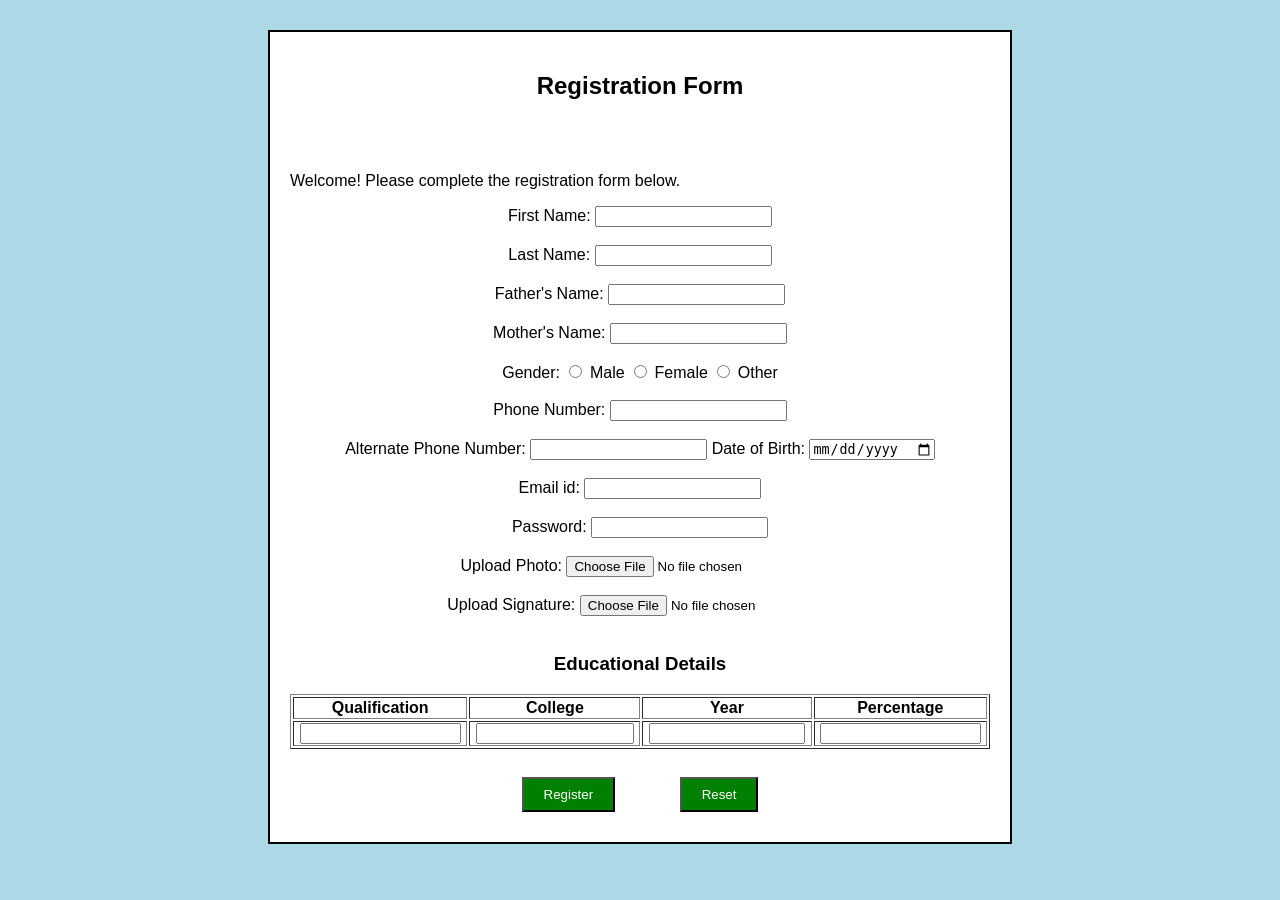
<file: index.html>
<!DOCTYPE html>
<html>
<head>
    <title>Registration Form</title>
    <link rel="stylesheet" href="registration.css">
</head>
<body>

<div class="container">

<h2 >Registration Form</h2><br><br>
    
<p>Welcome! Please complete the registration form below.</p>

<form id="registrationForm">

    <label>First Name:</label>
    <input type="text" id="fname"><br><br>

    <label>Last Name:</label>
    <input type="text" id="lname"><br><br>

    <label>Father's Name:</label>
    <input type="text" id="father"><br><br>

    <label>Mother's Name:</label>
    <input type="text" id="mother"><br><br>

    <label>Gender:</label>
    <input type="radio" name="gender" value="Male"> Male
    <input type="radio" name="gender" value="Female"> Female
    <input type="radio" name="gender" value="Other"> Other
    <br><br>

    <label>Phone Number:</label>
    <input type="tel" id="phone"><br><br>
    
    <label>Alternate Phone Number:</label>
    <input type="tel" id="alternatePhone" name="alternatePhone">

    <label>Date of Birth:</label>
    <input type="date" id="dob"><br><br>

    <label>Email id:</label>
    <input type="email" id="email"><br><br>

    <label>Password:</label>
    <input type="password" id="password"><br><br>

    <label>Upload Photo:</label>
    <input type="file" id="photo"><br><br>

    <label>Upload Signature:</label>
    <input type="file" id="signature"><br><br>

    <h3>Educational Details</h3>

    <table border="1">
        <tr>
            <th>Qualification</th>
            <th>College</th>
            <th>Year</th>
            <th>Percentage</th>
        </tr>

        <tr>
            <td><input type="text" id="qualification"></td>
            <td><input type="text" id="college"></td>
            <td><input type="text" id="year"></td>
            <td><input type="text" id="percentage"></td>
        </tr>
    </table>

    <br>
    <div class=buttons>
    <button type="submit">Register</button>
    <button type="reset">Reset</button>
   </div>
</form>

</div>

<script src="registration.js"></script>

</body>
</html>
</file>
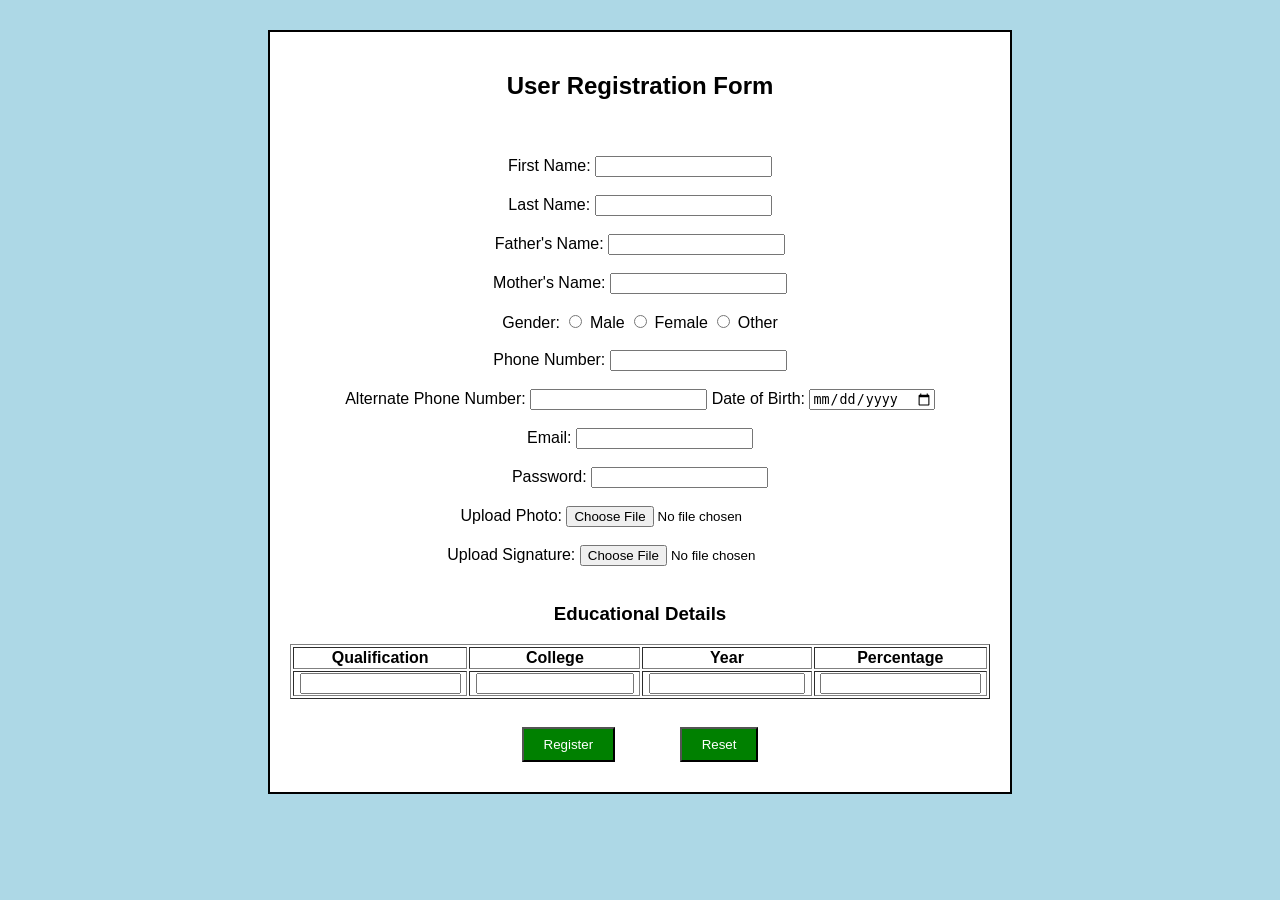
<file: registration.html>
<!DOCTYPE html>
<html>
<head>
    <title>User Registration Form</title>
    <link rel="stylesheet" href="registration.css">
</head>
<body>

<div class="container">

<h2 >User Registration Form</h2><br><br>

<form id="registrationForm">

    <label>First Name:</label>
    <input type="text" id="fname"><br><br>

    <label>Last Name:</label>
    <input type="text" id="lname"><br><br>

    <label>Father's Name:</label>
    <input type="text" id="father"><br><br>

    <label>Mother's Name:</label>
    <input type="text" id="mother"><br><br>

    <label>Gender:</label>
    <input type="radio" name="gender" value="Male"> Male
    <input type="radio" name="gender" value="Female"> Female
    <input type="radio" name="gender" value="Other"> Other
    <br><br>

    <label>Phone Number:</label>
    <input type="tel" id="phone"><br><br>
    
    <label>Alternate Phone Number:</label>
    <input type="tel" id="alternatePhone" name="alternatePhone">

    <label>Date of Birth:</label>
    <input type="date" id="dob"><br><br>

    <label>Email:</label>
    <input type="email" id="email"><br><br>

    <label>Password:</label>
    <input type="password" id="password"><br><br>

    <label>Upload Photo:</label>
    <input type="file" id="photo"><br><br>

    <label>Upload Signature:</label>
    <input type="file" id="signature"><br><br>

    <h3>Educational Details</h3>

    <table border="1">
        <tr>
            <th>Qualification</th>
            <th>College</th>
            <th>Year</th>
            <th>Percentage</th>
        </tr>

        <tr>
            <td><input type="text" id="qualification"></td>
            <td><input type="text" id="college"></td>
            <td><input type="text" id="year"></td>
            <td><input type="text" id="percentage"></td>
        </tr>
    </table>

    <br>
    <div class=buttons>
    <button type="submit">Register</button>
    <button type="reset">Reset</button>
   </div>
</form>

</div>

<script src="registration.js"></script>

</body>
</html>
</file>
<file: registration.css>
body{
    font-family: Arial;
    background-color: lightblue;   
}
.container{
    width:700px;
    margin:30px auto;
    padding:20px;
    background:white;
    border:2px solid black;
}
h2{
    text-align: center;
}
.gender input{
    width:auto;
}
table input{
    width:90%;
}
.buttons{
    text-align:center;
}
button{
    padding:8px 20px;
    margin:10px 30px;
    background:green;
    color:white;
}

form{
    text-align: center;
}
alternatePhone {
    width:300px;
    padding:8px;
    border:2px solid blue;
}
</file>
